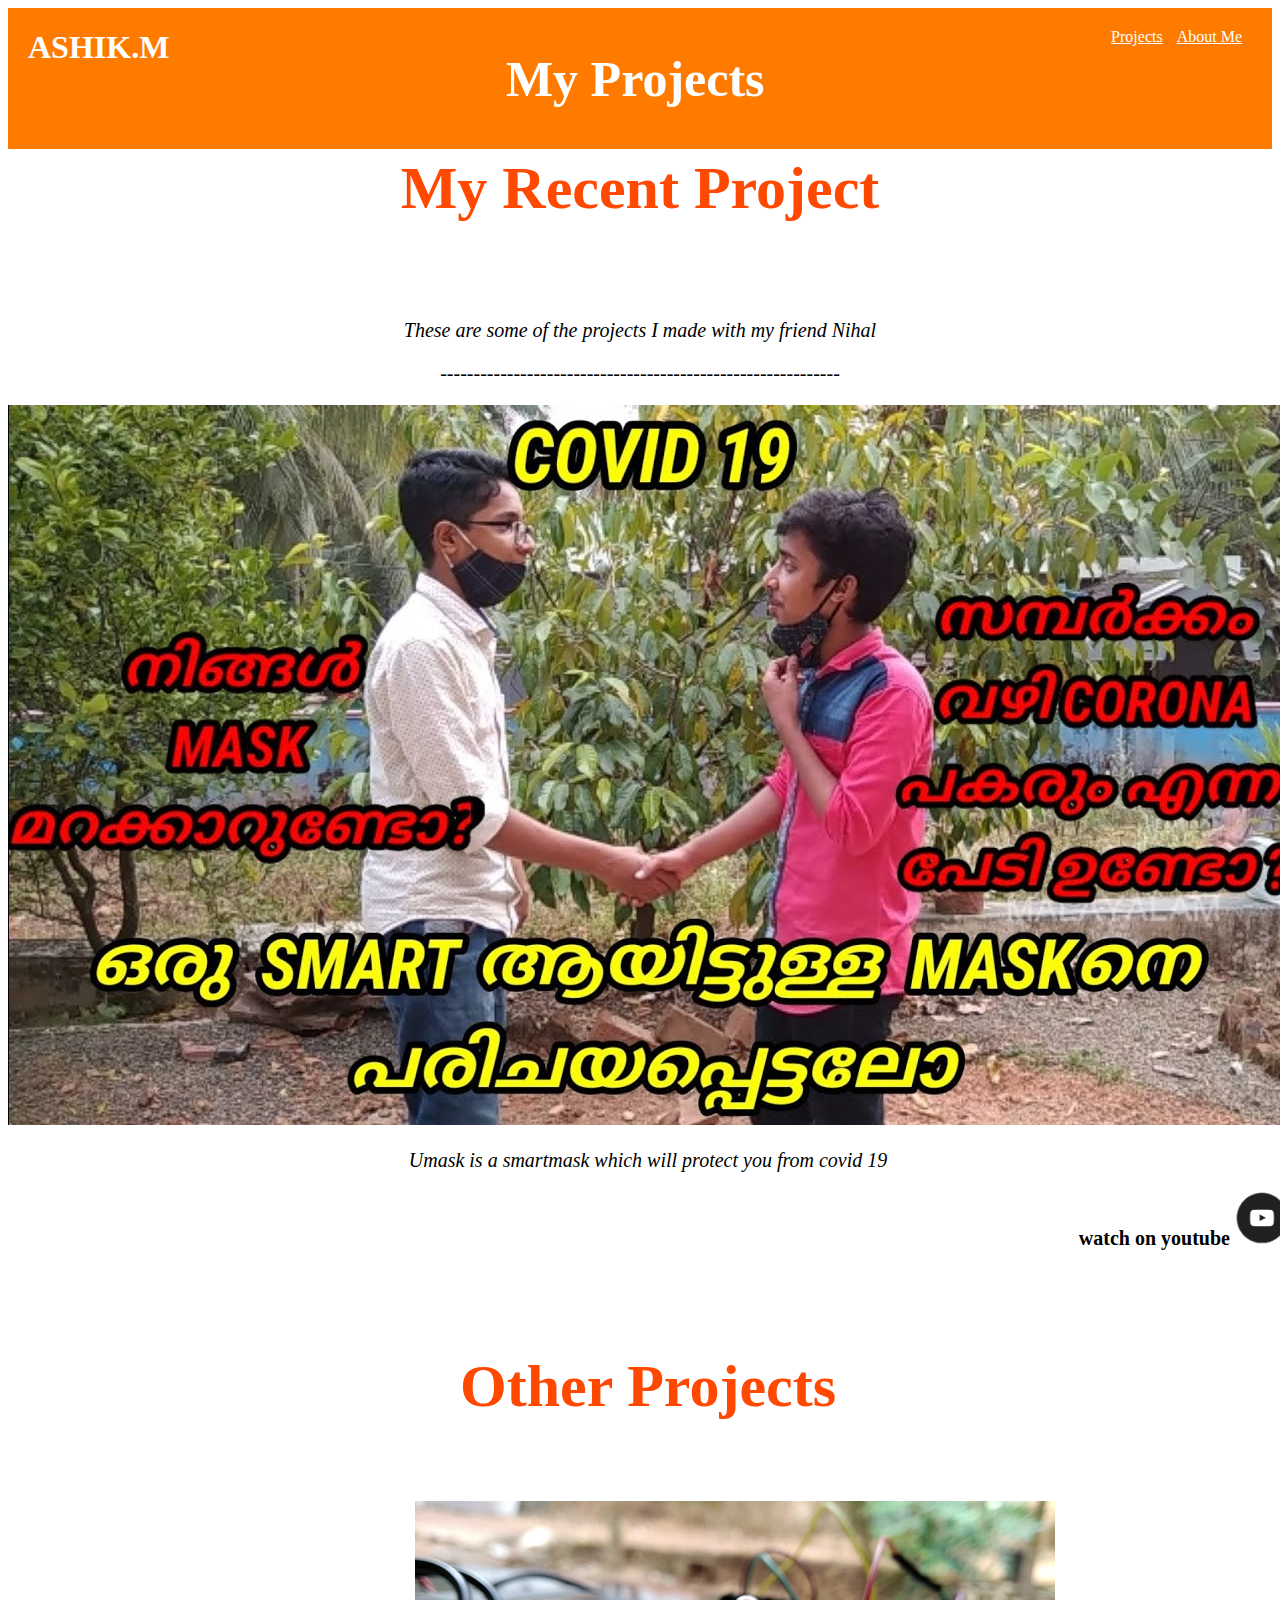
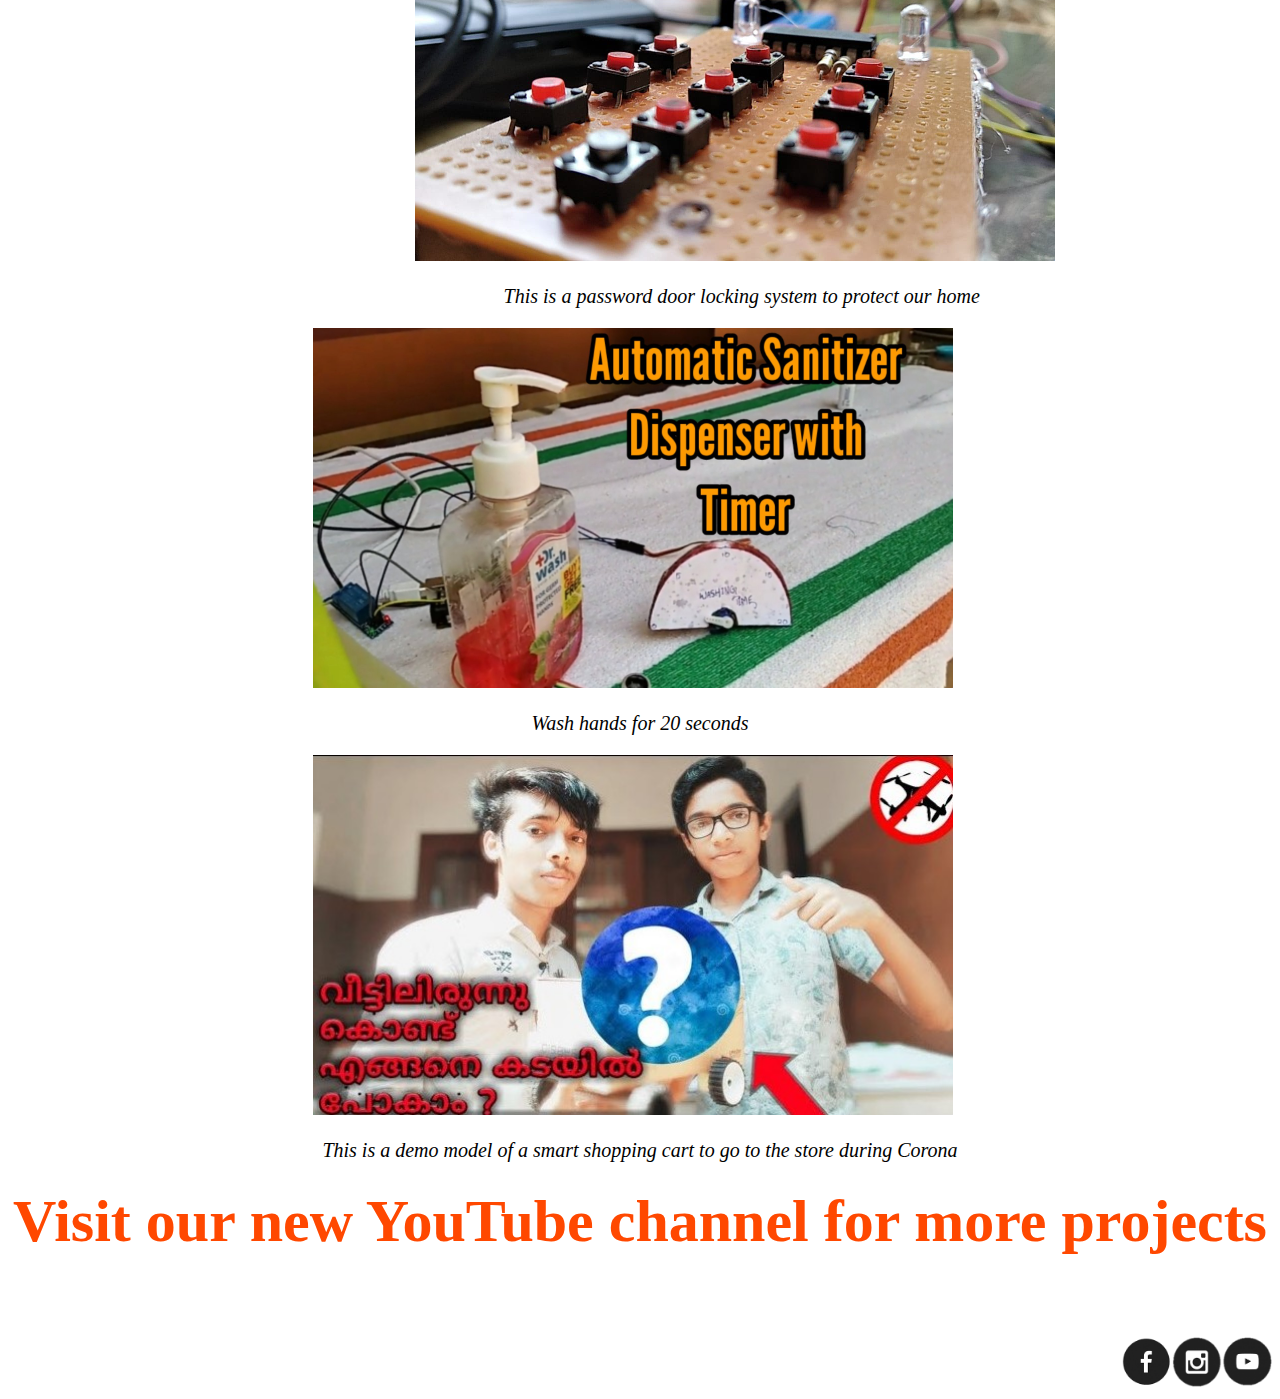
<file: index.html>
<!DOCTYPE HTML>
<html>
    <head>
        <title>My Portfolio page</title>
      
        <link rel="stylesheet" href="style.css">
    </head>

    <body>
        <div class = "header"> 
            <h1>ASHIK.M</h1>
            <h2>My Projects</h2>
            
            <div class = "menu">
                <a href="index.html">Projects</a>
                <a href="aboutme.html">About Me</a>
                
            </div>
            

        </div>
        
        
        
        
        <h5>My Recent Project</h5>
        <p>These are some of the projects I made with my friend Nihal

        </p>
        <p>
             ------------------------------------------------------------
        </p>
    
        <div class="grid">


            


            
            <div>
                <a href = "https://www.youtube.com/watch?v=5MQbCd-wOsU&t=5s"><img src="t.png"/></a>
                <p>
                    Umask is a smartmask which will protect you from covid 19
                </p>
                
                
                <h4>
                    watch on youtube
                    <a href = "https://www.youtube.com/watch?v=5MQbCd-wOsU&t=5s"><img src="youtube.png"
                        width=53px height=53px/>
                        
                    
                    </a>
                </h4>
                <h5>

                    Other Projects
                </h5>
               


            </div>


            <div>
                
                
            </div>



            <div>
                
                <a href = "https://www.youtube.com/watch?v=MYv35YEdcG8"><img src="password.jpg"width=640 height=360/>/>
                
                </a>
                <p>
                    This is a password door locking system to protect our home
                </p>
            </div>
            
            
            <div>
                <a href = "https://www.youtube.com/watch?v=U1ddnsD9FzY"><img src="sanitizer.jpg"width=640 height=360/>/>
                
                </a>
                <P>
                    Wash hands for 20 seconds
                </P>
            </div>
            
            <div>
                <a href = "https://www.youtube.com/watch?v=oWk2by7yy1I&t=92s"><img src="smartcart.jpg"width=640 height=360/>/>
                
                </a>
                <P>
                    This is a demo model of a smart shopping cart to go to the store during Corona
                </P> 
                
            </div>
            <div>
             
                <H5>
                    Visit our new YouTube channel for more projects

                </H5>
            </div>
    
        
            

        </div>
        

        <div class="footer">
            <a href="#"><img src="fb.png" width=50 height=50/></a>
            <a href="#"><img src="insta.png" width=50 height=50/></a>
            <a href="https://www.youtube.com/channel/UCFM8eqU_OgcsPh1uY_n3zTg"><img src="youtube.png" width=50 height=50/></a>
        </div>
        
    
    </body>
</html>
</file>
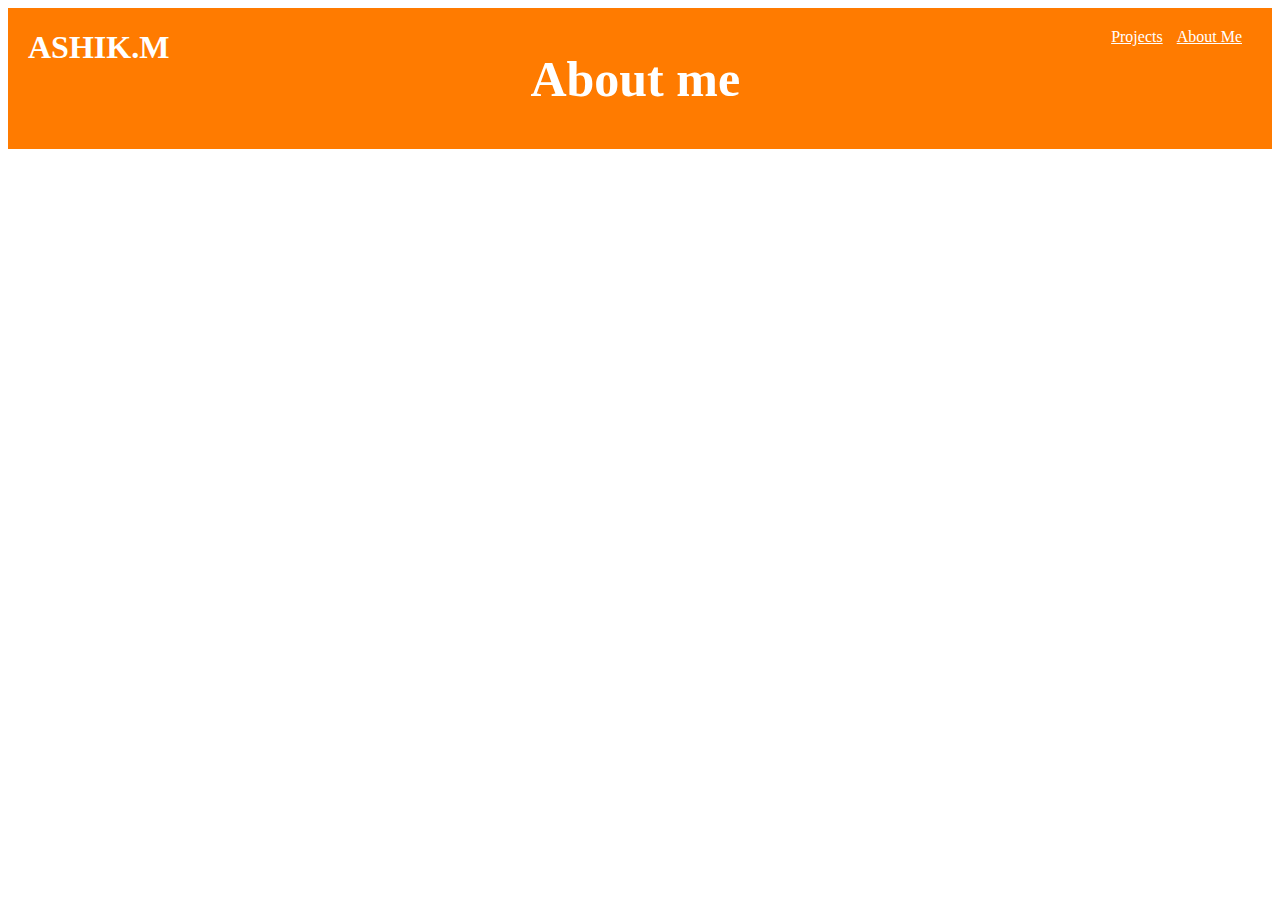
<file: Aboutme.html>
<!DOCTYPE HTML>
<html>
    <head>
        <title>My Portfolio page</title>
      
        <link rel="stylesheet" href="style.css">
    </head>

    <body>
        <div class = "header"> 
            <h1>ASHIK.M</h1>
            <h2>About me</h2>
            
            <div class = "menu">
                <a href="index.html">Projects</a>
                <a href="aboutme.html">About Me</a>
                
            </div>
            

        </div>
        
        
        
       
    </body>
</html>
</file>
<file: style.css>
h1 {
    color: rgb(255, 255, 255);
    padding-left:20px;
}


.header{
    display: flex;
    justify-content: space-between;
    background-color: rgb(255, 123, 0);
}

.grid{
    display: flex;
    flex-wrap: wrap;
    justify-content: space-evenly;
}

.footer{
    display: flex;
    justify-content: flex-end;
}

p{

    font-style: italic;
    font-size: 20px;
    

}
h2,h5,p{
    text-align: center;

}

h2{
    font-size: 50px;
    color: rgb(255, 255, 255);
    


}



h5{
    color: rgb(255, 72, 0);
    font-size: 60px;
    margin-top: 5px;
    margin-bottom: 5px;
    padding-bottom: 2cm;
}
h4{
    
    text-align: right;
    margin-top: 3px;
    color: rgb(0, 0, 0);
    font-size: 20px;
    padding-bottom: 2cm;
}
    





h6{
    
    text-align: start;
    font-size: 20px;
    font-style: italic;
    font: bolder;
    margin-top: 2cm;
    
    
    color: rgb(0, 0, 0);
    
    
}
.menu{
    padding-right:30px;
    margin-top:20px;
}

.menu a{
    margin-left :10px

}

body{
    background-color: rgb(255, 255, 255);
}

a:link{
    color: rgb(255, 255, 255);
}
a:visited{
    color:rgb(255, 255, 255)
}
</file>
